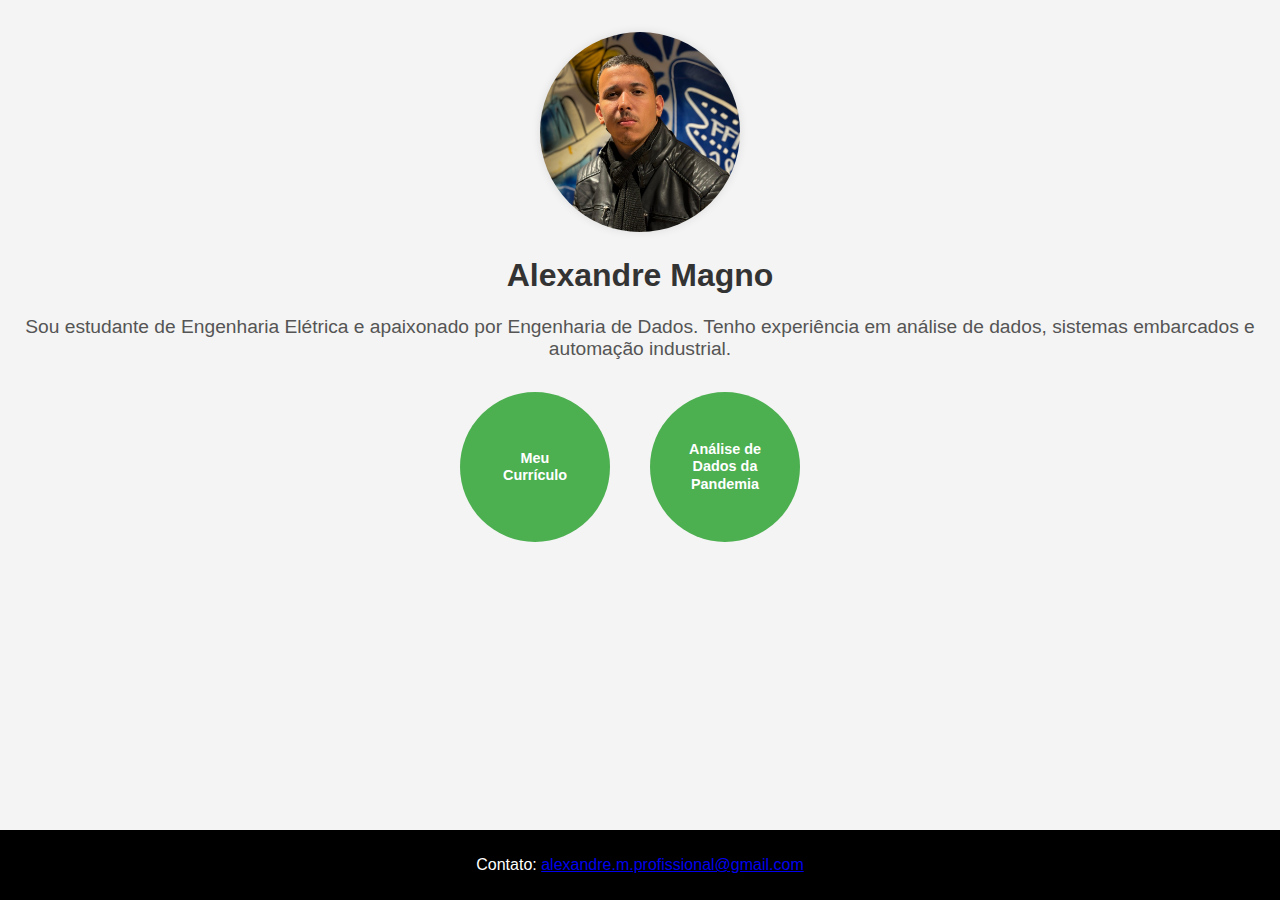
<file: index.html>
<!DOCTYPE html>
<html lang="pt-br">
<head>
    <meta charset="UTF-8">
    <meta name="viewport" content="width=device-width, initial-scale=1.0">
    <title>Portfólio de Alexandre</title>
    <link rel="stylesheet" href="styles.css">
    <script src="script.js" defer></script>
    <style>
        footer {
            margin-top: 50px;
            text-align: center;
            background-color: #000000;
            padding: 10px 0;
        }
        
        /* Remover animações */
        .profile {
            margin-bottom: 2rem;
        }

        .profile-pic {
            width: 200px;
            height: 200px;
            border-radius: 50%;
            object-fit: cover;
            box-shadow: 0 0 10px rgba(0, 0, 0, 0.1);
        }

        #profile-name {
            font-size: 2rem;
            color: #333;
        }

        /* Estilos dos botões circulares */
        .button-container {
            display: flex;
            justify-content: center;
            align-items: center;
            margin: 10px;
        }

        .circle-button {
            position: relative;
            width: 150px;
            height: 150px;
            border-radius: 50%;
            background-color: #4CAF50;
            display: flex;
            align-items: center;
            justify-content: center;
            text-align: center;
            color: #fff;
            font-size: 0.9rem;
            font-weight: bold;
            padding: 10px;
            box-sizing: border-box;
            overflow: hidden;
            transition: transform 0.3s ease;
            cursor: pointer;
            margin-right: 20px;
        }

        .circle-button a {
            text-decoration: none;
            color: #fff;
            display: flex;
            flex-direction: column;
            justify-content: center;
            align-items: center;
            text-align: center;
            height: 100%;
            width: 100%;
        }

        .circle-button span {
            display: block;
            line-height: 1.2;
        }

        .circle-button:hover {
            transform: scale(1.1);
        }

        .button-container {
            flex-wrap: wrap;
            gap: 20px;
        }
    </style>
</head>
<body>
    <!-- Conteúdo principal -->
    <div class="content">
        <div class="main-content">
            <!-- Perfil do usuário -->
            <div class="profile">
                <img src="images/Perfil.jpeg" alt="Foto de Alexandre Magno" class="profile-pic">
                <h1 id="profile-name">Alexandre Magno</h1>
                <p class="profile-text">
                    Sou estudante de Engenharia Elétrica e apaixonado por Engenharia de Dados. Tenho experiência em análise de dados, sistemas embarcados e automação industrial.
                </p>
            </div>

            <!-- Botões circulares -->
            <div class="button-container">
                <div class="circle-button">
                    <a id="curriculo-button" href="#">
                        <span>Meu</span>
                        <span>Currículo</span>
                    </a>
                </div>
                
                <div class="circle-button">
                    <a href="projeto-covid.html">
                        <span>Análise de</span>
                        <span>Dados da</span>
                        <span>Pandemia</span>
                    </a>
                </div>

                
            </div>
        </div>
    </div>

    <!-- Rodapé -->
    <footer>
        <p>Contato: <a href="mailto:alexandre.m.profissional@gmail.com">alexandre.m.profissional@gmail.com</a></p>
    </footer>
</body>
</html>
</file>
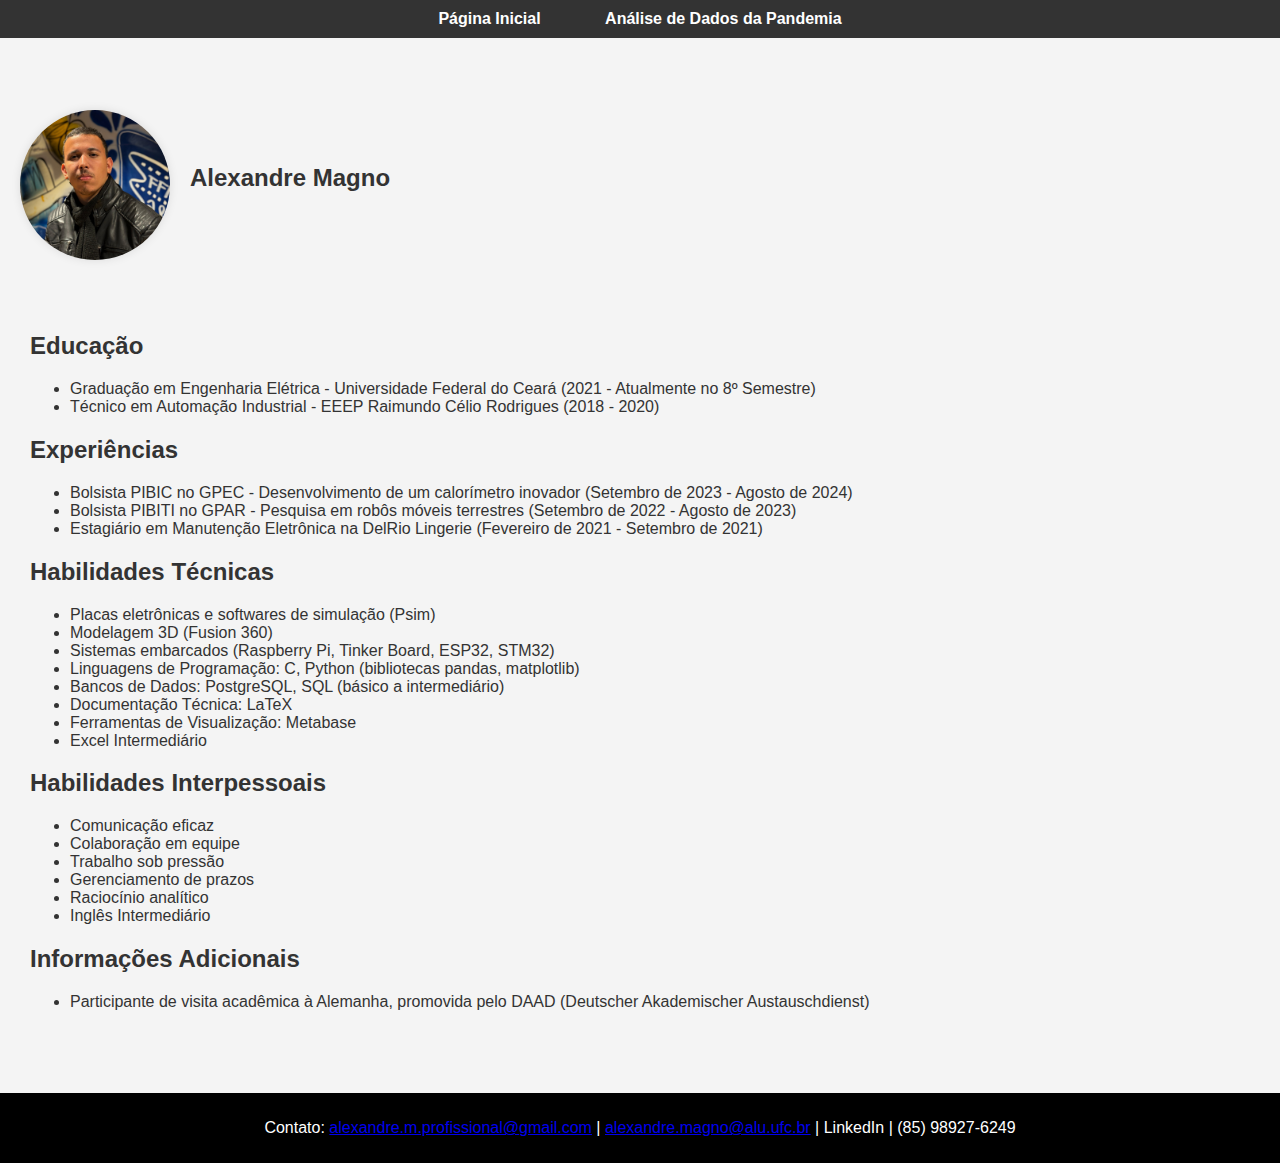
<file: curriculo.html>
<!DOCTYPE html>
<html lang="pt-br">
<head>
    <meta charset="UTF-8">
    <meta name="viewport" content="width=device-width, initial-scale=1.0">
    <title>Currículo de Alexandre Magno</title>
    <link rel="stylesheet" href="styles.css">
    <style>
        .profile {
            top: 40px;
            text-align: left;
            margin-left: 20px;;
        }

        .profile-pic {
            width: 150px;
            height: 150px;
            border-radius: 50%;
            object-fit: cover;
        }

        #profile-name {
            text-align: left;
            margin-top: -100px;
            margin-left: 170px;;
            font-size: 1.5rem;
        }

        .resume {
            text-align: left;
            margin-top: 180px;
            margin-left: 30px
        }

        footer {
            margin-top: 50px;
            text-align: center;
            background-color: #000000;
            padding: 10px 0;
        }
    </style>
</head>
<body>
    <nav class="navbar">
        <ul>
            <li><a href="index.html">Página Inicial</a></li>
            <li><a href="projeto-covid.html">Análise de Dados da Pandemia</a></li>
        </ul>
    </nav>

    <div class="content">
        <div class="main-content">
            <!-- Perfil fixo -->
            <div class="profile">
                <img src="images/Perfil.jpeg" alt="Foto de Alexandre Magno" class="profile-pic">
                <h1 id="profile-name">Alexandre Magno</h1>
            </div>

            <!-- Currículo -->
            <div class="resume">
                <h2>Educação</h2>
                <ul>
                    <li>Graduação em Engenharia Elétrica - Universidade Federal do Ceará (2021 - Atualmente no 8º Semestre)</li>
                    <li>Técnico em Automação Industrial - EEEP Raimundo Célio Rodrigues (2018 - 2020)</li>
                </ul>

                <h2>Experiências</h2>
                <ul>
                    <li>Bolsista PIBIC no GPEC - Desenvolvimento de um calorímetro inovador (Setembro de 2023 - Agosto de 2024)</li>
                    <li>Bolsista PIBITI no GPAR - Pesquisa em robôs móveis terrestres (Setembro de 2022 - Agosto de 2023)</li>
                    <li>Estagiário em Manutenção Eletrônica na DelRio Lingerie (Fevereiro de 2021 - Setembro de 2021)</li>
                </ul>

                <h2>Habilidades Técnicas</h2>
                <ul>
                    <li>Placas eletrônicas e softwares de simulação (Psim)</li>
                    <li>Modelagem 3D (Fusion 360)</li>
                    <li>Sistemas embarcados (Raspberry Pi, Tinker Board, ESP32, STM32)</li>
                    <li>Linguagens de Programação: C, Python (bibliotecas pandas, matplotlib)</li>
                    <li>Bancos de Dados: PostgreSQL, SQL (básico a intermediário)</li>
                    <li>Documentação Técnica: LaTeX</li>
                    <li>Ferramentas de Visualização: Metabase</li>
                    <li>Excel Intermediário</li>
                </ul>

                <h2>Habilidades Interpessoais</h2>
                <ul>
                    <li>Comunicação eficaz</li>
                    <li>Colaboração em equipe</li>
                    <li>Trabalho sob pressão</li>
                    <li>Gerenciamento de prazos</li>
                    <li>Raciocínio analítico</li>
                    <li>Inglês Intermediário</li>
                </ul>

                <h2>Informações Adicionais</h2>
                <ul>
                    <li>Participante de visita acadêmica à Alemanha, promovida pelo DAAD (Deutscher Akademischer Austauschdienst)</li>
                </ul>
            </div>
        </div>
    </div>

    <!-- Rodapé -->
    <footer>
        <p>Contato: <a href="mailto:alexandre.m.profissional@gmail.com">alexandre.m.profissional@gmail.com</a> | <a href="mailto:alexandre.magno@alu.ufc.br">alexandre.magno@alu.ufc.br</a> | LinkedIn | (85) 98927-6249</p>
    </footer>
</body>
</html>
</file>
<file: styles.css>
/* Estilo básico */
body {
    font-family: Arial, sans-serif;
    margin: 0;
    padding: 0;
    background-color: #f4f4f4;
    color: #333;
}

/* Barra de navegação */
.navbar {
    background-color: #333;
    position: sticky;
    top: 0;
    z-index: 1000;
    width: 100%;
    padding: 10px 0;
}

.navbar ul {
    list-style: none;
    margin: 0;
    padding: 0;
    text-align: center;
}

.navbar ul li {
    display: inline-block;
    margin: 0 15px;
}

.navbar ul li a {
    text-decoration: none;
    color: #fff;
    padding: 10px 15px;
    font-weight: bold;
    transition: background-color 0.3s;
}

.navbar ul li a:hover {
    background-color: #575757;
    border-radius: 5px;
}

/* Conteúdo principal */
.main-content {
    text-align: center;
    margin: 2rem auto;
}

.profile {
    margin-bottom: 2rem;
}

/* Profile Pic */
.profile-pic {
    width: 200px;
    height: 200px;
    border-radius: 50%;
    object-fit: cover;
    box-shadow: 0 0 10px rgba(0, 0, 0, 0.1);
}

/* Texto do perfil */
.profile-text {
    font-size: 1.2rem;
    color: #555;
    margin-top: 1rem;
}

/* Botão redondo */
.button-container {
    display: flex; /* Usando flexbox para layout horizontal */
    justify-content: center; /* Alinha o conteúdo horizontalmente no centro */
    align-items: center; /* Alinha o conteúdo verticalmente no centro */
    margin: 10px; /* Espaçamento entre os botões */
}

/* Botões circulares */
.circle-button {
    position: relative;
    width: 150px;
    height: 150px;
    border-radius: 50%;
    background-color: #4CAF50;
    display: flex;
    align-items: center;
    justify-content: center;
    text-align: center;
    color: #fff;
    font-size: 0.9rem;
    font-weight: bold;
    padding: 10px;
    box-sizing: border-box;
    overflow: hidden;
    transition: transform 0.3s ease, opacity 1s ease;
    cursor: pointer;
    margin-right: 20px; /* Espaçamento entre os botões */
}

/* Estilos do link dentro do botão */
.circle-button a {
    text-decoration: none;
    color: #fff;
    display: flex;
    flex-direction: column;
    justify-content: center;
    align-items: center;
    text-align: center;
    height: 100%;
    width: 100%;
}

.circle-button span {
    display: block;
    line-height: 1.2;
}

.circle-button:hover {
    transform: scale(1.1);
}

/* Container de botões */
.button-container {
    flex-wrap: wrap; /* Permite que os botões quebrem linha em telas menores */
    gap: 20px; /* Adiciona espaçamento uniforme entre os botões */
}

/* Seções */
section {
    margin: 2rem;
    padding: 2rem;
    background-color: #fff;
    border-radius: 5px;
    box-shadow: 0 0 10px rgba(0, 0, 0, 0.1);
}

section h2 {
    margin-top: 0;
}

/* Rodapé */
footer {
    text-align: center;
    padding: 1rem;
    background-color: #333;
    color: #fff;
}

/* Garante que o html e o body ocupem 100% da altura */
html, body {
    height: 100%;
    margin: 0;
    display: flex;
    flex-direction: column;
}

/* Flexbox para "empurrar" o footer para baixo */
.content {
    flex: 1; /* Faz o conteúdo principal ocupar o espaço disponível */
}

/* Rodapé fixado no final */
footer {
    background-color: #333;
    color: #fff;
    text-align: center;
    padding: 1rem;
    margin-top: auto; /* Garante que o rodapé fique no final */
}

/* Estilos iniciais */
.profile {
    position: relative;
    transition: transform 1s ease, top 1s ease, left 1s ease;
}

.profile-pic {
    width: 200px;
    height: 200px;
    border-radius: 50%;
    object-fit: cover;
    transition: width 1s ease, height 1s ease;
}

#profile-name {
    font-size: 2rem;
    transition: transform 1s ease, font-size 1s ease;
}

/* Após animação */
.profile.animate {
    position: fixed;
    top: 60px;
    left: -500px; /* Ajustado para deixar a foto mais à esquerda */
}

.profile.animate .profile-pic {
    width: 150px;
    height: 150px;
}

.profile.animate #profile-name {
    position: fixed;
    top: 75px;
    left: 175px; /* Nome permanece centralizado */
    font-size: 1.5rem;
}

/* Esconde as bolhas (botões) durante a animação */
.profile.animate ~ .button-container,
.profile.animate ~ .profile-text {
    opacity: 0;
    pointer-events: none; /* Desativa os botões e a descrição durante a animação */
}
</file>
